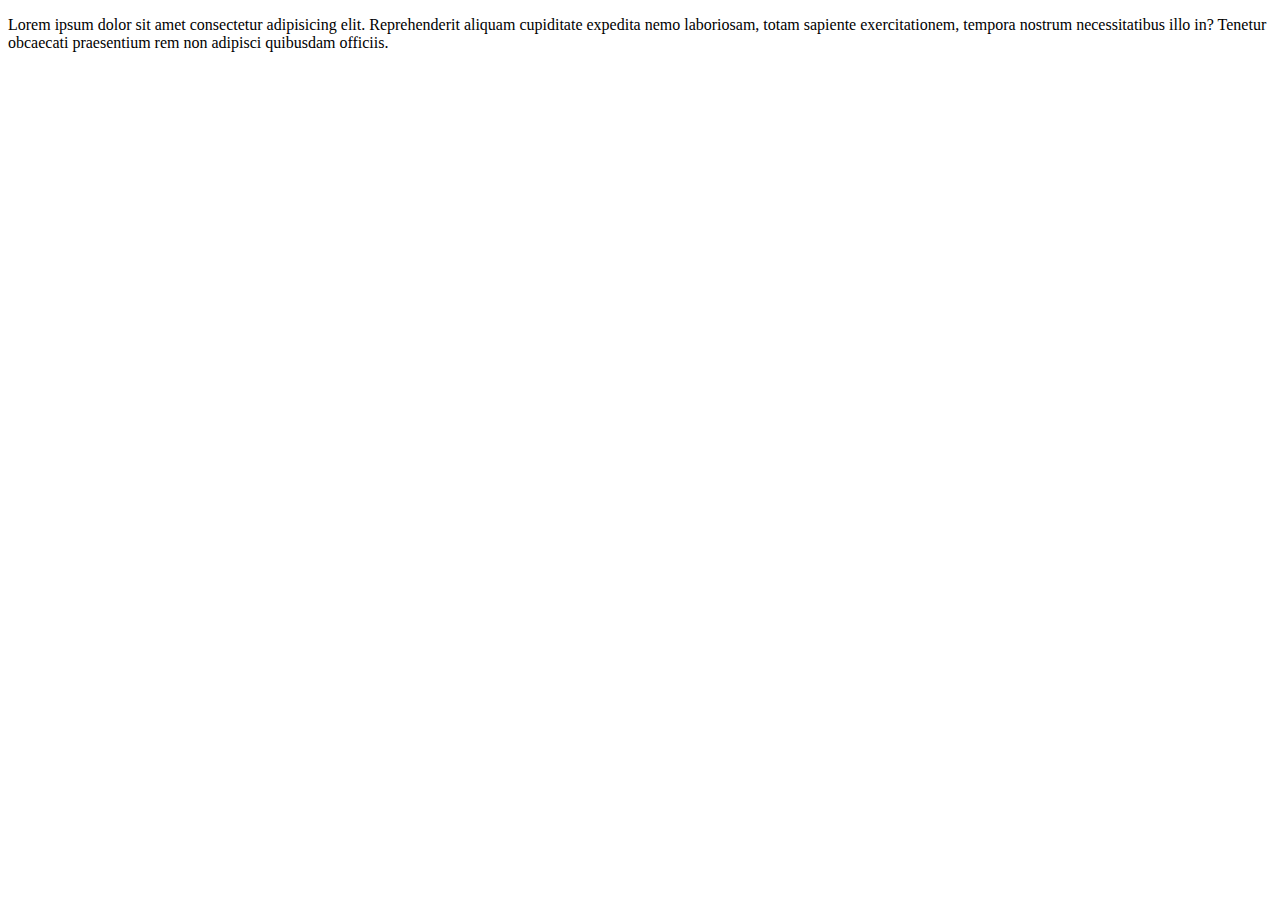
<file: pratrice web/index.html>
<!DOCTYPE html>
<html lang="en">
<head>
  <meta charset="UTF-8">
  <meta name="viewport" content="width=device-width, initial-scale=1.0">
  <link rel="stylesheet" href="style.css">
  <title>Document</title>
</head>
<body>
  <div id="main">
    <div class="home">
     <p>Lorem ipsum dolor sit amet consectetur adipisicing elit. Reprehenderit aliquam cupiditate expedita nemo laboriosam, totam sapiente exercitationem, tempora nostrum necessitatibus illo in? Tenetur obcaecati praesentium rem non adipisci quibusdam officiis.</p>
    </div>
  </div>
  
</body>
</html>
</file>
<file: pratrice web/style.css>
.mian{
  width: 100%;
  height: 100vh;
}

p{
  font-style: ;
}
</file>
